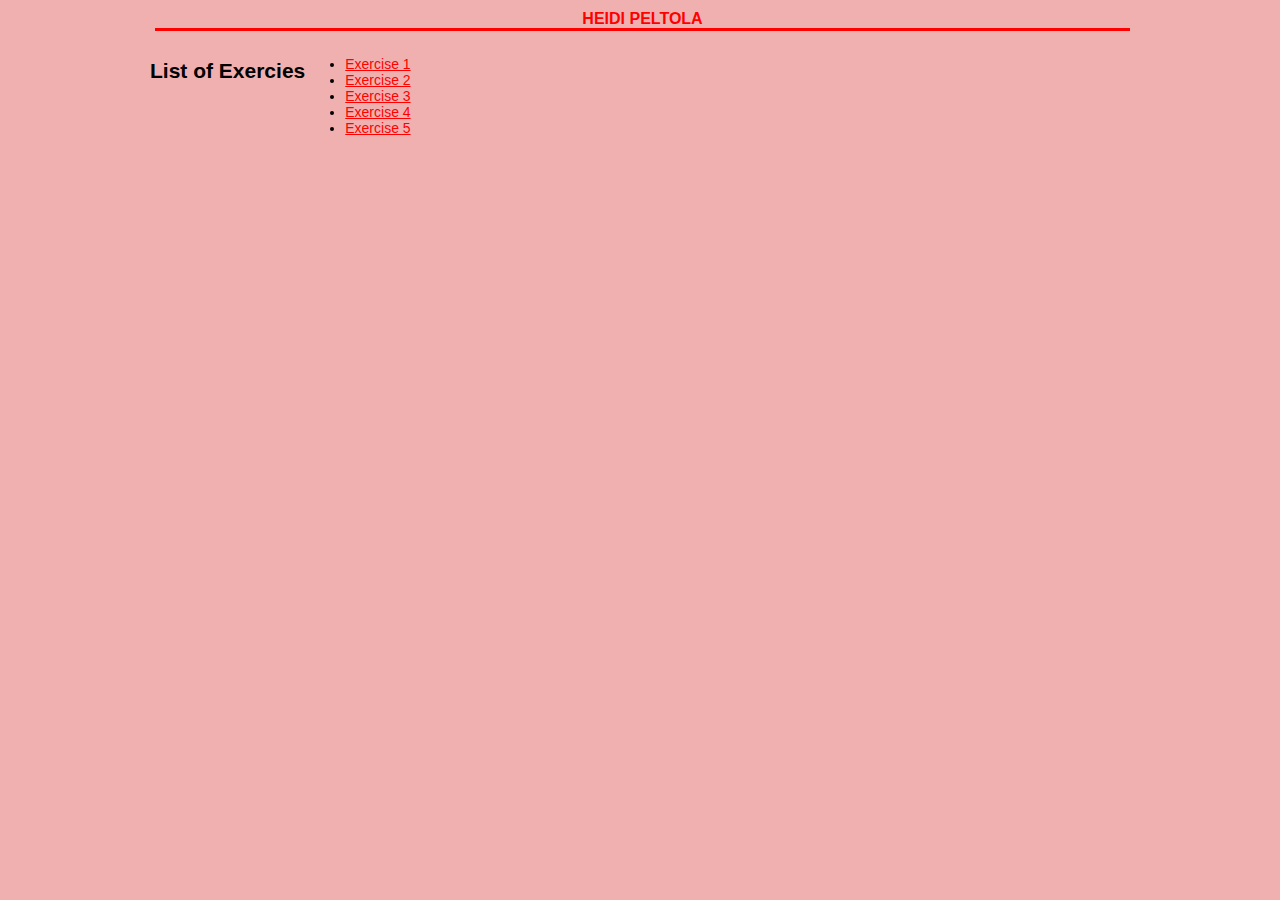
<file: index.html>
<!DOCTYPE html>
<html lang="en">
<head>
    <meta charset="UTF-8">
    <meta http-equiv="X-UA-Compatible" content="IE=edge">
    <meta name="viewport" content="width=device-width, initial-scale=1.0">
    <title>Heidi Peltola - Individual Exercies</title>
    <link href="assets/css/style.css" rel="stylesheet" type="text/css">
</head>
<body>

<header>
    <h1>Heidi Peltola</h1>
</header>

<main>
    <h2>List of Exercies</h2>
    <ul>
        <li><a href="exercise1.html">Exercise 1</a></li>
        <li><a href="exercise2.html">Exercise 2</a></li>
        <li><a href="exercise3.html">Exercise 3</a></li>
        <li><a href="exercise4.html">Exercise 4</a></li>
        <li><a href="exercise5.html">Exercise 5</a></li>
    </ul>
</main>

</body>
</html>
</file>
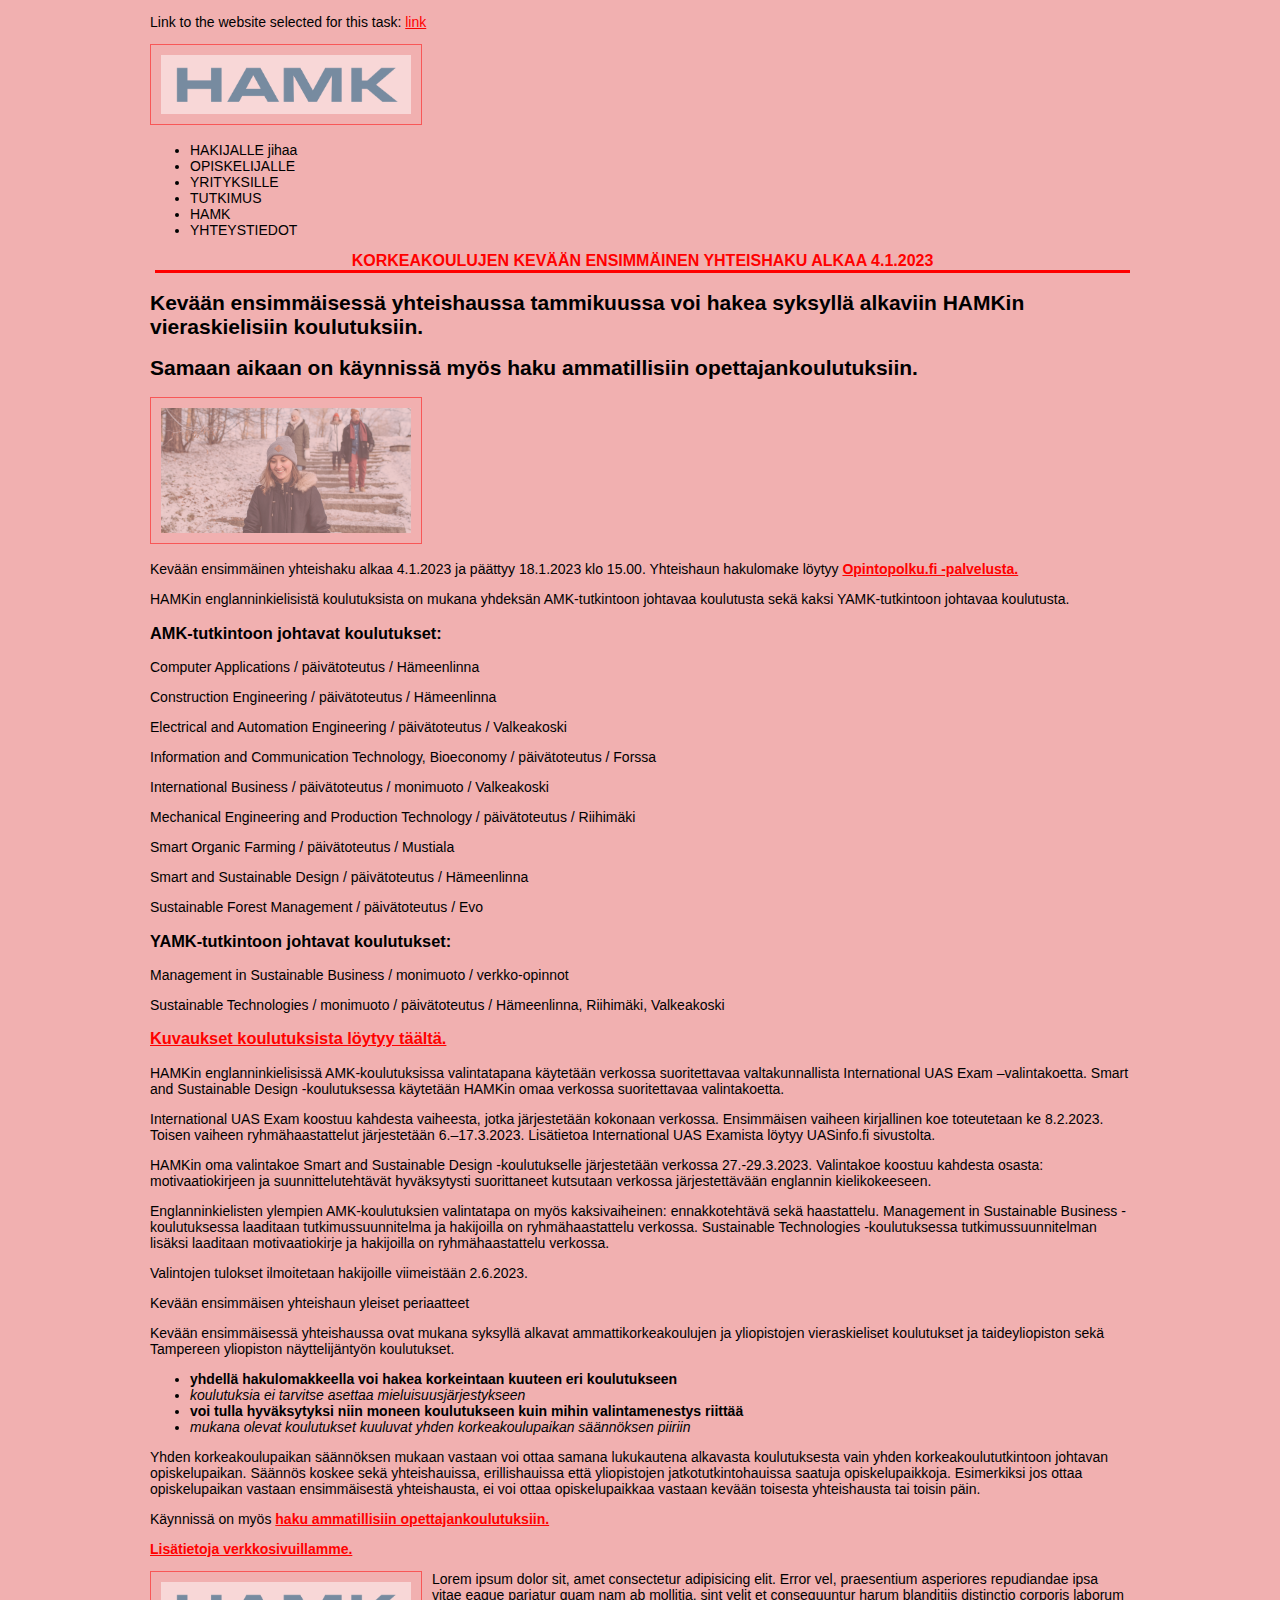
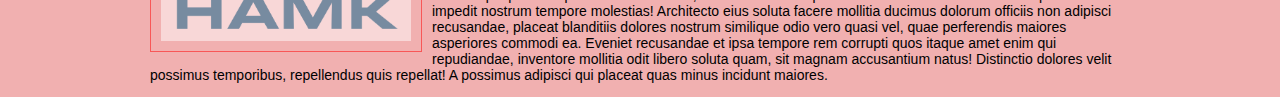
<file: exercise1.html>
<!DOCTYPE html>
<html lang="fi">
<head>
    <meta charset="UTF-8">
    <meta http-equiv="X-UA-Compatible" content="IE=edge">
    <meta name="viewport" content="width=device-width, initial-scale=1.0">
    <title>Korkeakoulujen ensimmäinen yhteishaku alkaa 4.1.2023</title>
    <meta name="author" content="Heidi Peltola"/>
    <meta name="description"
        content="HAMK Korkeakoulujen ensimmäinen yhteishaku alkaa 4.1.2023"/>
    <link href="assets/css/style.css" rel="stylesheet" type="text/css">
</head>
<body>
    <p>Link to the website selected for this task: <a href="https://www.hamk.fi/2022/korkeakoulujen-kevaan-ensimmainen-yhteishaku-alkaa-4-1-2023/" target="_blank">link</a></p>
    <img src="assets/images/hamk.png" alt="hamk logo">

    <ul>
        <li>HAKIJALLE jihaa</li>
        <li>OPISKELIJALLE</li>
        <li>YRITYKSILLE</li>
        <li>TUTKIMUS</li>
        <li>HAMK</li>
        <li>YHTEYSTIEDOT</li>
    </ul>

    <h1>Korkeakoulujen kevään ensimmäinen yhteishaku alkaa 4.1.2023</h1>
    <h2>Kevään ensimmäisessä yhteishaussa tammikuussa voi hakea syksyllä alkaviin HAMKin vieraskielisiin koulutuksiin.</h2>
    <h2>Samaan aikaan on käynnissä myös haku ammatillisiin opettajankoulutuksiin.</h2>
    <img src="assets/images/people.jpg" alt="some people">

    <p>Kevään ensimmäinen yhteishaku alkaa 4.1.2023 ja päättyy 18.1.2023 klo 15.00. Yhteishaun hakulomake löytyy <b><a href="https://opintopolku.fi/konfo/fi/sivu/korkeakoulujen-yhteishaku#hakulomake" target="_blank">Opintopolku.fi -palvelusta.</a></b></p>
    <p>HAMKin englanninkielisistä koulutuksista on mukana yhdeksän AMK-tutkintoon johtavaa koulutusta sekä kaksi YAMK-tutkintoon johtavaa koulutusta.</p>

    <h3>AMK-tutkintoon johtavat koulutukset:</h3>
    <p>Computer Applications / päivätoteutus / Hämeenlinna</p>
    <p>Construction Engineering / päivätoteutus / Hämeenlinna</p>
    <p>Electrical and Automation Engineering / päivätoteutus / Valkeakoski</p>
    <p>Information and Communication Technology, Bioeconomy / päivätoteutus / Forssa</p>
    <p>International Business / päivätoteutus / monimuoto / Valkeakoski</p>
    <p>Mechanical Engineering and Production Technology / päivätoteutus / Riihimäki</p>
    <p>Smart Organic Farming / päivätoteutus / Mustiala</p>
    <p>Smart and Sustainable Design / päivätoteutus / Hämeenlinna</p>
    <p>Sustainable Forest Management / päivätoteutus / Evo</p>

    <h3>YAMK-tutkintoon johtavat koulutukset:</h3>
    <p>Management in Sustainable Business / monimuoto / verkko-opinnot</p>
    <p>Sustainable Technologies / monimuoto / päivätoteutus / Hämeenlinna, Riihimäki, Valkeakoski</p>

    <h3><a href="https://www.hamk.fi/hae-hamkiin/#tammikuun-yhteishaku" target="_blank">Kuvaukset koulutuksista löytyy täältä.</a></h3>
    <p>HAMKin englanninkielisissä AMK-koulutuksissa valintatapana käytetään verkossa suoritettavaa valtakunnallista International UAS Exam –valintakoetta. Smart and Sustainable Design -koulutuksessa käytetään HAMKin omaa verkossa suoritettavaa valintakoetta.</p>
    <p>International UAS Exam koostuu kahdesta vaiheesta, jotka järjestetään kokonaan verkossa. Ensimmäisen vaiheen kirjallinen koe toteutetaan ke 8.2.2023. Toisen vaiheen ryhmähaastattelut järjestetään 6.–17.3.2023. Lisätietoa International UAS Examista löytyy UASinfo.fi sivustolta.</p>
    <p>HAMKin oma valintakoe Smart and Sustainable Design -koulutukselle järjestetään verkossa 27.-29.3.2023. Valintakoe koostuu kahdesta osasta: motivaatiokirjeen ja suunnittelutehtävät hyväksytysti suorittaneet kutsutaan verkossa järjestettävään englannin kielikokeeseen.</p>
    <p>Englanninkielisten ylempien AMK-koulutuksien valintatapa on myös kaksivaiheinen: ennakkotehtävä sekä haastattelu. Management in Sustainable Business -koulutuksessa laaditaan tutkimussuunnitelma ja hakijoilla on ryhmähaastattelu verkossa. Sustainable Technologies -koulutuksessa tutkimussuunnitelman lisäksi laaditaan motivaatiokirje ja hakijoilla on ryhmähaastattelu verkossa.</p>
    <p>Valintojen tulokset ilmoitetaan hakijoille viimeistään 2.6.2023.</p>
    <p>Kevään ensimmäisen yhteishaun yleiset periaatteet</p>
    <p>Kevään ensimmäisessä yhteishaussa ovat mukana syksyllä alkavat ammattikorkeakoulujen ja yliopistojen vieraskieliset koulutukset ja taideyliopiston sekä Tampereen yliopiston näyttelijäntyön koulutukset.</p>

    <ul>
        <li><b>yhdellä hakulomakkeella voi hakea korkeintaan kuuteen eri koulutukseen</b></li>
        <li><i>koulutuksia ei tarvitse asettaa mieluisuusjärjestykseen</i></li>
        <li><b>voi tulla hyväksytyksi niin moneen koulutukseen kuin mihin valintamenestys riittää</b></li>
        <li><i>mukana olevat koulutukset kuuluvat yhden korkeakoulupaikan säännöksen piiriin</i></li>
    </ul>

    <p>Yhden korkeakoulupaikan säännöksen mukaan vastaan voi ottaa samana lukukautena alkavasta koulutuksesta vain yhden korkeakoulututkintoon johtavan opiskelupaikan. Säännös koskee sekä yhteishauissa, erillishauissa että yliopistojen jatkotutkintohauissa saatuja opiskelupaikkoja. Esimerkiksi jos ottaa opiskelupaikan vastaan ensimmäisestä yhteishausta, ei voi ottaa opiskelupaikkaa vastaan kevään toisesta yhteishausta tai toisin päin.</p>

    <p>Käynnissä on myös <b><a href="https://www.hamk.fi/aokk/" target="_blank">haku ammatillisiin opettajankoulutuksiin.</a></b></p>
    <p><b><a href="https://www.hamk.fi/hae-hamkiin/#tammikuun-yhteishaku" target="_blank">Lisätietoja verkkosivuillamme.</a></b></p>

    <p><img src="assets/images/hamk.png" alt="hamk logo" style="float:left; margin-right: 10px;">Lorem ipsum dolor sit, amet 
        consectetur adipisicing elit. Error vel, praesentium asperiores repudiandae ipsa vitae eaque pariatur quam nam ab mollitia, 
        sint velit et consequuntur harum blanditiis distinctio corporis laborum impedit nostrum tempore molestias! Architecto eius 
        soluta facere mollitia ducimus dolorum officiis non adipisci recusandae, placeat blanditiis dolores nostrum similique odio 
        vero quasi vel, quae perferendis maiores asperiores commodi ea. Eveniet recusandae et ipsa tempore rem corrupti quos itaque 
        amet enim qui repudiandae, inventore mollitia odit libero soluta quam, sit magnam accusantium natus! Distinctio dolores velit 
        possimus temporibus, repellendus quis repellat! A possimus adipisci qui placeat quas minus incidunt maiores.</p>

</body>
</html>
</file>
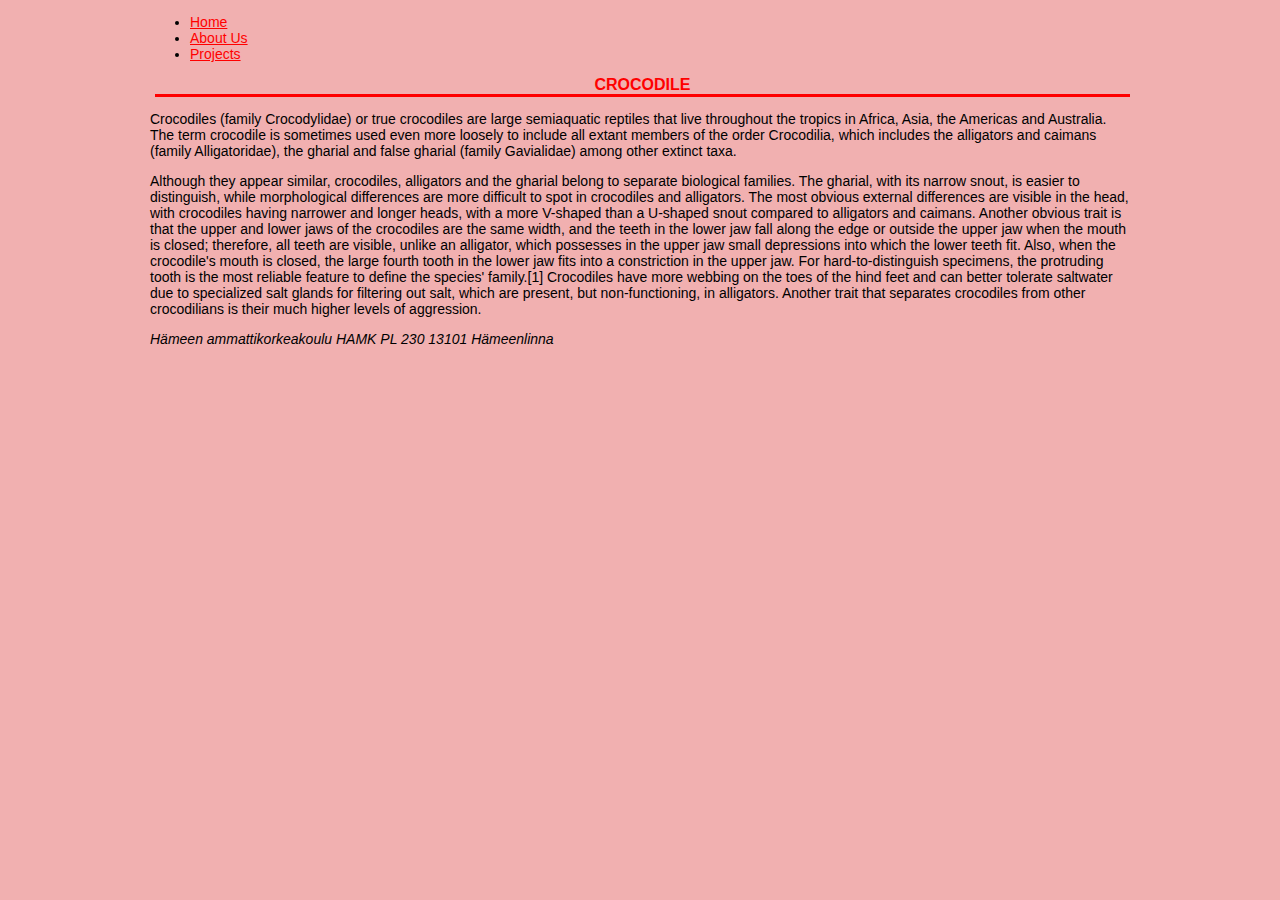
<file: exercise2.html>
<!DOCTYPE html>
<html lang="en">
<head>
    <meta charset="UTF-8">
    <meta http-equiv="X-UA-Compatible" content="IE=edge">
    <meta name="viewport" content="width=device-width, initial-scale=1.0">
    <meta name="author" content="Heidi Peltola"/>
    <meta name="description"
        content="This is exercise 2"/>
    <title>Heidi Peltola - Exercise 2</title>
    <link href="assets/css/style.css" rel="stylesheet" type="text/css">
</head>
<body>
    <header>
        <ul>
            <li><a href="index.html">Home</a></li>
            <li><a href="aboutus.html">About Us</a></li>
            <li><a href="projects.html">Projects</a></li>
        </ul>
    </header>
    
    <article class="crocodile">
        <h1>Crocodile</h1>
        <p>Crocodiles (family Crocodylidae) or true crocodiles are large semiaquatic reptiles that live throughout the tropics in Africa, 
            Asia, the Americas and Australia. The term crocodile is sometimes used even more loosely to include all extant members of 
            the order Crocodilia, which includes the alligators and caimans (family Alligatoridae), the gharial and false gharial 
            (family Gavialidae) among other extinct taxa.</p>

        <p>Although they appear similar, crocodiles, alligators and the gharial belong to separate biological families. 
            The gharial, with its narrow snout, is easier to distinguish, while morphological differences are more difficult to spot 
            in crocodiles and alligators. The most obvious external differences are visible in the head, with crocodiles having narrower 
            and longer heads, with a more V-shaped than a U-shaped snout compared to alligators and caimans. Another obvious trait is that 
            the upper and lower jaws of the crocodiles are the same width, and the teeth in the lower jaw fall along the edge or outside the 
            upper jaw when the mouth is closed; therefore, all teeth are visible, unlike an alligator, which possesses in the upper jaw small 
            depressions into which the lower teeth fit. Also, when the crocodile's mouth is closed, the large fourth tooth in the lower jaw fits 
            into a constriction in the upper jaw. For hard-to-distinguish specimens, the protruding tooth is the most reliable feature to define 
            the species' family.[1] Crocodiles have more webbing on the toes of the hind feet and can better tolerate saltwater due to specialized 
            salt glands for filtering out salt, which are present, but non-functioning, in alligators. Another trait that separates crocodiles 
            from other crocodilians is their much higher levels of aggression.</p>
    </article>

    <address>
        <p>Hämeen ammattikorkeakoulu HAMK PL 230 13101 Hämeenlinna</p>
    </address>
</body>
</html>
</file>
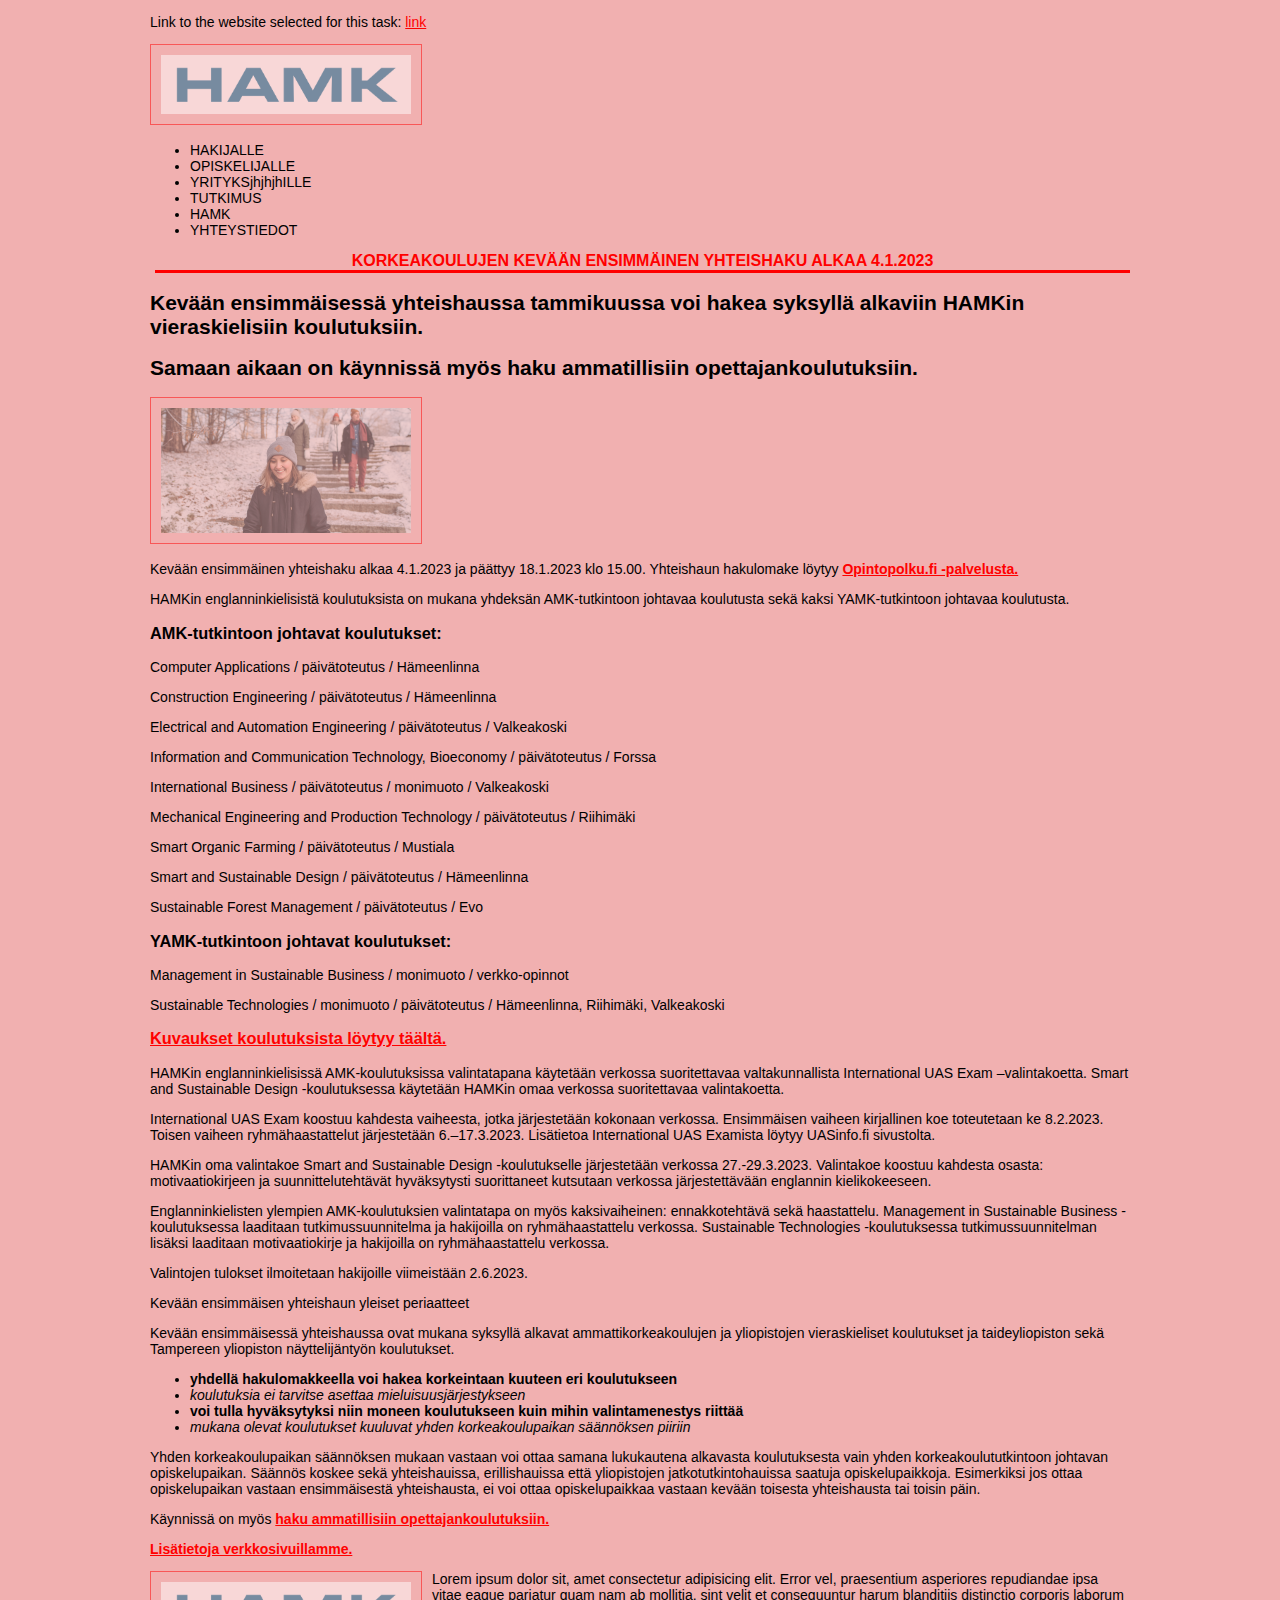
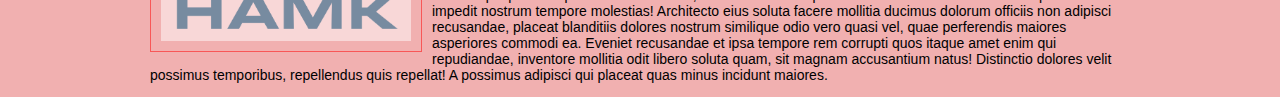
<file: exercise3.html>
<!DOCTYPE html>
<html lang="fi">
<head>
    <meta charset="UTF-8">
    <meta http-equiv="X-UA-Compatible" content="IE=edge">
    <meta name="viewport" content="width=device-width, initial-scale=1.0">
    <title>Korkeakoulujen ensimmäinen yhteishaku alkaa 4.1.2023</title>
    <meta name="author" content="Heidi Peltola"/>
    <meta name="description"
        content="HAMK Korkeakoulujen ensimmäinen yhteishaku alkaa 4.1.2023"/>
    <link href="assets/css/style.css" rel="stylesheet" type="text/css">
</head>
<body>
    <p>Link to the website selected for this task: <a href="https://www.hamk.fi/2022/korkeakoulujen-kevaan-ensimmainen-yhteishaku-alkaa-4-1-2023/" target="_blank">link</a></p>
    <img src="assets/images/hamk.png" alt="hamk logo" width="20%">

    <ul>
        <li>HAKIJALLE</li>
        <li>OPISKELIJALLE</li>
        <li>YRITYKSjhjhjhILLE</li>
        <li>TUTKIMUS</li>
        <li>HAMK</li>
        <li>YHTEYSTIEDOT</li>
    </ul>

    <h1>Korkeakoulujen kevään ensimmäinen yhteishaku alkaa 4.1.2023</h1>
    <h2>Kevään ensimmäisessä yhteishaussa tammikuussa voi hakea syksyllä alkaviin HAMKin vieraskielisiin koulutuksiin.</h2>
    <h2>Samaan aikaan on käynnissä myös haku ammatillisiin opettajankoulutuksiin.</h2>
    <img src="assets/images/people.jpg" alt="some people">

    <p>Kevään ensimmäinen yhteishaku alkaa 4.1.2023 ja päättyy 18.1.2023 klo 15.00. Yhteishaun hakulomake löytyy <b><a href="https://opintopolku.fi/konfo/fi/sivu/korkeakoulujen-yhteishaku#hakulomake" target="_blank">Opintopolku.fi -palvelusta.</a></b></p>
    <p>HAMKin englanninkielisistä koulutuksista on mukana yhdeksän AMK-tutkintoon johtavaa koulutusta sekä kaksi YAMK-tutkintoon johtavaa koulutusta.</p>

    <h3>AMK-tutkintoon johtavat koulutukset:</h3>
    <p>Computer Applications / päivätoteutus / Hämeenlinna</p>
    <p>Construction Engineering / päivätoteutus / Hämeenlinna</p>
    <p>Electrical and Automation Engineering / päivätoteutus / Valkeakoski</p>
    <p>Information and Communication Technology, Bioeconomy / päivätoteutus / Forssa</p>
    <p>International Business / päivätoteutus / monimuoto / Valkeakoski</p>
    <p>Mechanical Engineering and Production Technology / päivätoteutus / Riihimäki</p>
    <p>Smart Organic Farming / päivätoteutus / Mustiala</p>
    <p>Smart and Sustainable Design / päivätoteutus / Hämeenlinna</p>
    <p>Sustainable Forest Management / päivätoteutus / Evo</p>

    <h3>YAMK-tutkintoon johtavat koulutukset:</h3>
    <p>Management in Sustainable Business / monimuoto / verkko-opinnot</p>
    <p>Sustainable Technologies / monimuoto / päivätoteutus / Hämeenlinna, Riihimäki, Valkeakoski</p>

    <h3><a href="https://www.hamk.fi/hae-hamkiin/#tammikuun-yhteishaku" target="_blank">Kuvaukset koulutuksista löytyy täältä.</a></h3>
    <p>HAMKin englanninkielisissä AMK-koulutuksissa valintatapana käytetään verkossa suoritettavaa valtakunnallista International UAS Exam –valintakoetta. Smart and Sustainable Design -koulutuksessa käytetään HAMKin omaa verkossa suoritettavaa valintakoetta.</p>
    <p>International UAS Exam koostuu kahdesta vaiheesta, jotka järjestetään kokonaan verkossa. Ensimmäisen vaiheen kirjallinen koe toteutetaan ke 8.2.2023. Toisen vaiheen ryhmähaastattelut järjestetään 6.–17.3.2023. Lisätietoa International UAS Examista löytyy UASinfo.fi sivustolta.</p>
    <p>HAMKin oma valintakoe Smart and Sustainable Design -koulutukselle järjestetään verkossa 27.-29.3.2023. Valintakoe koostuu kahdesta osasta: motivaatiokirjeen ja suunnittelutehtävät hyväksytysti suorittaneet kutsutaan verkossa järjestettävään englannin kielikokeeseen.</p>
    <p>Englanninkielisten ylempien AMK-koulutuksien valintatapa on myös kaksivaiheinen: ennakkotehtävä sekä haastattelu. Management in Sustainable Business -koulutuksessa laaditaan tutkimussuunnitelma ja hakijoilla on ryhmähaastattelu verkossa. Sustainable Technologies -koulutuksessa tutkimussuunnitelman lisäksi laaditaan motivaatiokirje ja hakijoilla on ryhmähaastattelu verkossa.</p>
    <p>Valintojen tulokset ilmoitetaan hakijoille viimeistään 2.6.2023.</p>
    <p>Kevään ensimmäisen yhteishaun yleiset periaatteet</p>
    <p>Kevään ensimmäisessä yhteishaussa ovat mukana syksyllä alkavat ammattikorkeakoulujen ja yliopistojen vieraskieliset koulutukset ja taideyliopiston sekä Tampereen yliopiston näyttelijäntyön koulutukset.</p>

    <ul>
        <li><b>yhdellä hakulomakkeella voi hakea korkeintaan kuuteen eri koulutukseen</b></li>
        <li><i>koulutuksia ei tarvitse asettaa mieluisuusjärjestykseen</i></li>
        <li><b>voi tulla hyväksytyksi niin moneen koulutukseen kuin mihin valintamenestys riittää</b></li>
        <li><i>mukana olevat koulutukset kuuluvat yhden korkeakoulupaikan säännöksen piiriin</i></li>
    </ul>

    <p>Yhden korkeakoulupaikan säännöksen mukaan vastaan voi ottaa samana lukukautena alkavasta koulutuksesta vain yhden korkeakoulututkintoon johtavan opiskelupaikan. Säännös koskee sekä yhteishauissa, erillishauissa että yliopistojen jatkotutkintohauissa saatuja opiskelupaikkoja. Esimerkiksi jos ottaa opiskelupaikan vastaan ensimmäisestä yhteishausta, ei voi ottaa opiskelupaikkaa vastaan kevään toisesta yhteishausta tai toisin päin.</p>

    <p>Käynnissä on myös <b><a href="https://www.hamk.fi/aokk/" target="_blank">haku ammatillisiin opettajankoulutuksiin.</a></b></p>
    <p><b><a href="https://www.hamk.fi/hae-hamkiin/#tammikuun-yhteishaku" target="_blank">Lisätietoja verkkosivuillamme.</a></b></p>

    <p><img src="assets/images/hamk.png" alt="hamk logo" width="10%" style="float:left; margin-right: 10px;">Lorem ipsum dolor sit, amet 
        consectetur adipisicing elit. Error vel, praesentium asperiores repudiandae ipsa vitae eaque pariatur quam nam ab mollitia, 
        sint velit et consequuntur harum blanditiis distinctio corporis laborum impedit nostrum tempore molestias! Architecto eius 
        soluta facere mollitia ducimus dolorum officiis non adipisci recusandae, placeat blanditiis dolores nostrum similique odio 
        vero quasi vel, quae perferendis maiores asperiores commodi ea. Eveniet recusandae et ipsa tempore rem corrupti quos itaque 
        amet enim qui repudiandae, inventore mollitia odit libero soluta quam, sit magnam accusantium natus! Distinctio dolores velit 
        possimus temporibus, repellendus quis repellat! A possimus adipisci qui placeat quas minus incidunt maiores.</p>

</body>
</html>
</file>
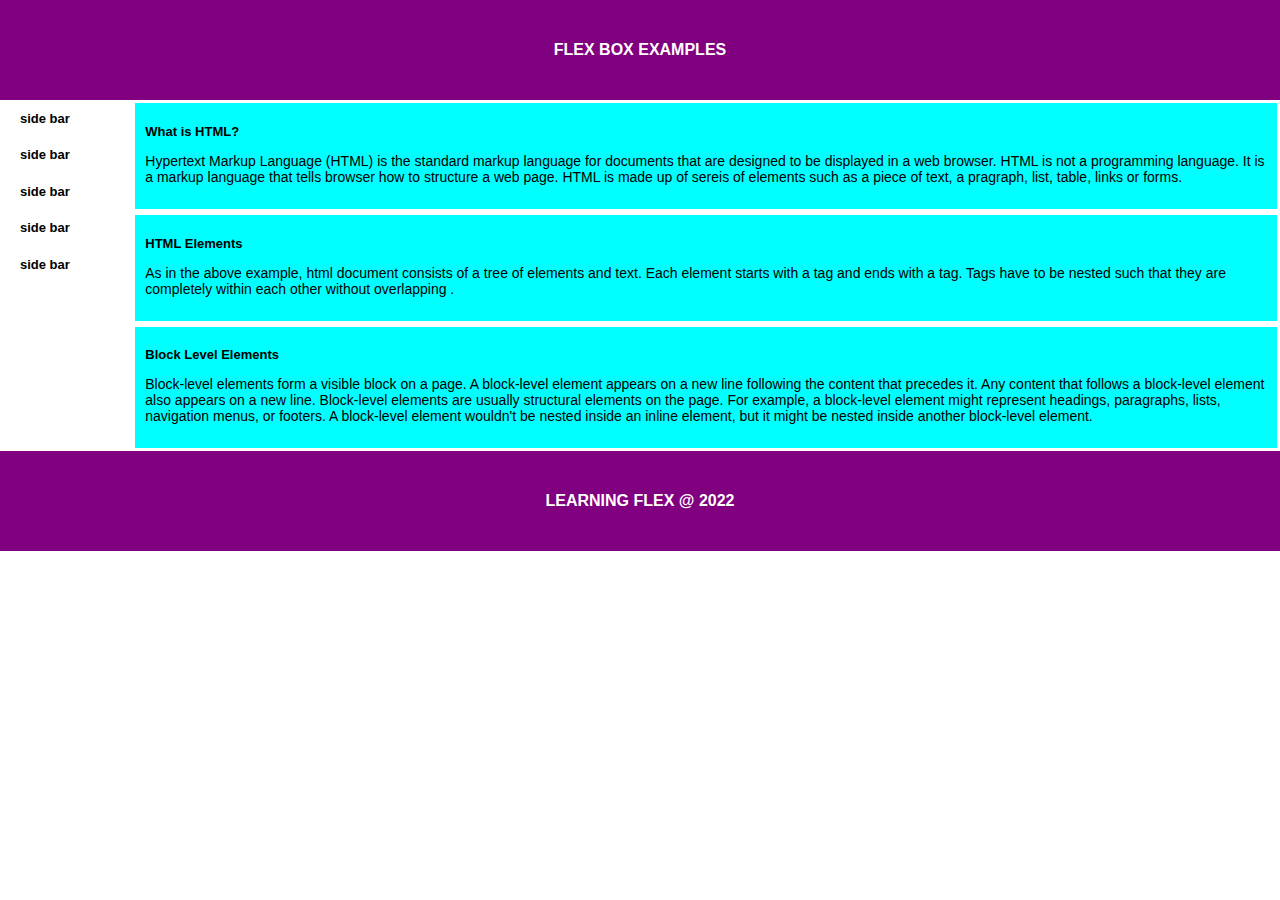
<file: exercise4.html>
<!DOCTYPE html>
<html lang="en">
<head>
    <meta charset="UTF-8">
    <meta http-equiv="X-UA-Compatible" content="IE=edge">
    <meta name="viewport" content="width=device-width, initial-scale=1.0">
    <title>Let's Learn Flex Box</title>
    <link href="assets/css/style.css" rel="stylesheet" type="text/css">
    <style>
        
        body {
        margin: 0;
        background-color: white;
      }

      header, footer {
        background: purple;
        height: 100px;
      }

      h1 {
        text-align: center;
        color: white;
        line-height: 100px;
        margin: 0;
      }

      article {
        padding: 10px;
        margin: 3px;
        background: aqua;

      }

      h2 {
        font-size: small;
      }
      </style>
</head>
<body>
    <header>
        <h1>Flex Box Examples </h1>
      </header>

     <main>
      <sidebar>
        <h2>side bar</h2>
        <h2>side bar</h2>
        <h2>side bar</h2>
        <h2>side bar</h2>
        <h2>side bar</h2>
      </sidebar>

      <section>    
        <article>
          <h2>What is HTML?</h2>
          <p>
            Hypertext Markup Language (HTML) is the standard markup language for 
            documents that are designed to be displayed in a web browser. HTML is not a programming language. 
            It is a markup language that tells browser how to structure a web page. HTML is made up of sereis of elements such as a piece of text, a pragraph, 
             list, table, links or forms.
          </p>
        </article>
  
        <article>
          <h2>HTML Elements</h2>
  
          <p>
            As in the above example, html document consists of a tree of elements and text. 
            Each element starts with a tag and ends with a tag.
             Tags have to be nested such that they are completely within each other without overlapping .
          </p>
        </article>

        
        <article>
          <h2>Block Level Elements</h2>
  
          <p>
            Block-level elements form a visible block on a page. A block-level element appears on a new line 
            following the content that precedes it. Any content that follows a block-level element also 
            appears on a new line. Block-level elements are usually structural elements on the page.
             For example, a block-level element might represent headings, paragraphs, lists, navigation 
             menus, or footers. A block-level element wouldn't 
            be nested inside an inline element, but it might be nested inside another block-level element.
          </p>
        </article>
      </section> 
    </main> 

      <footer>
        <h1>Learning Flex @ 2022</h1>
    </footer>
</body>
</html>
</file>
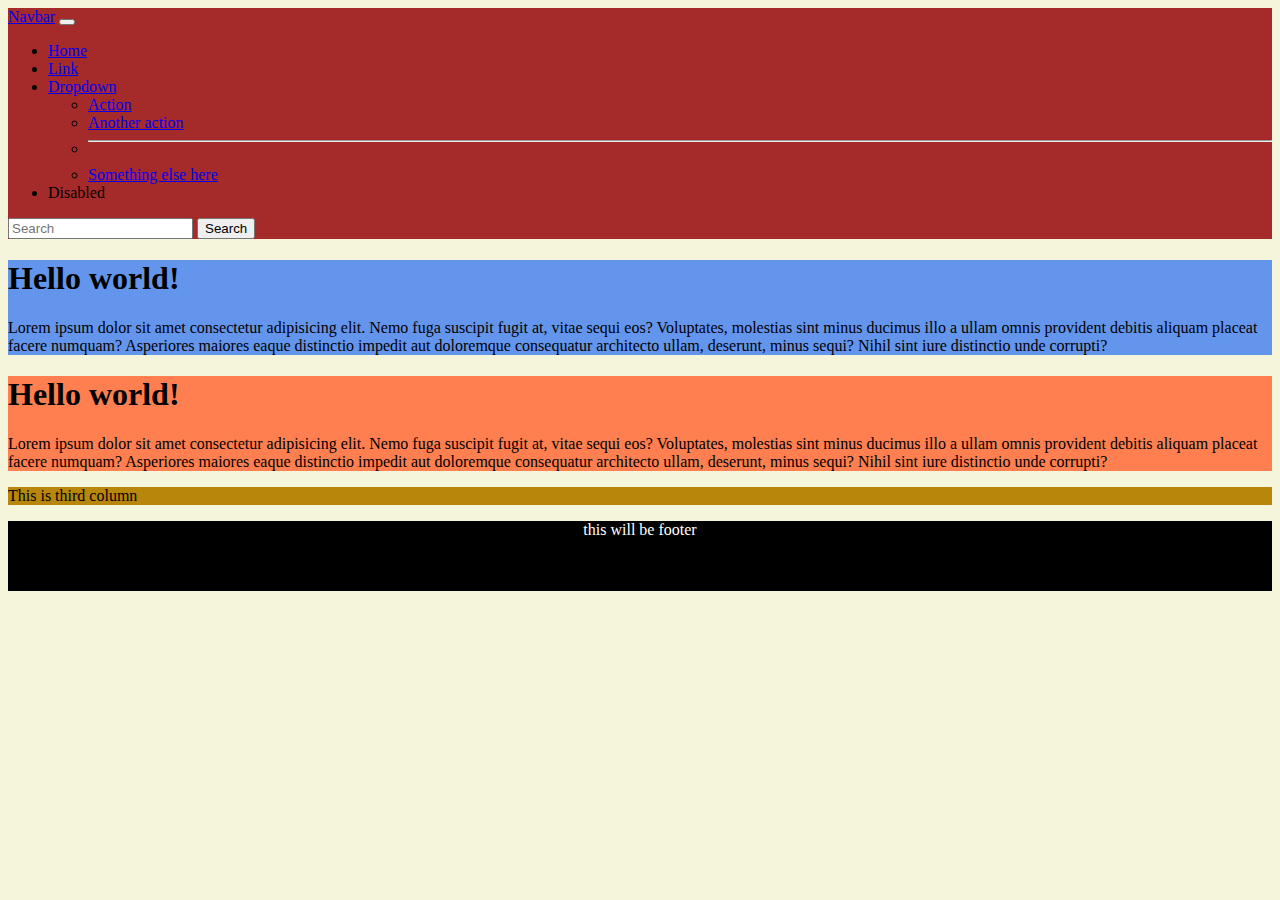
<file: exercise5.html>
<!DOCTYPE html>
<html lang="en">
<head>
    <meta charset="UTF-8">
    <meta http-equiv="X-UA-Compatible" content="IE=edge">
    <meta name="viewport" content="width=device-width, initial-scale=1.0">
    <title>Bootstrap Example</title>
    <link href="https://cdn.jsdelivr.net/npm/bootstrap@5.3.0-alpha1/dist/css/bootstrap.min.css" rel="stylesheet" integrity="sha384-GLhlTQ8iRABdZLl6O3oVMWSktQOp6b7In1Zl3/Jr59b6EGGoI1aFkw7cmDA6j6gD" crossorigin="anonymous">
    <link href="assets/css/custom1.css" rel="stylesheet" type="text/css">
</head>
<body>
    <div class="container">
    <header class="row"><nav class="navbar navbar-expand-lg red" data-bs-theme="dark">
        <div class="container-fluid">
          <a class="navbar-brand" href="#">Navbar</a>
          <button class="navbar-toggler" type="button" data-bs-toggle="collapse" data-bs-target="#navbarSupportedContent" aria-controls="navbarSupportedContent" aria-expanded="false" aria-label="Toggle navigation">
            <span class="navbar-toggler-icon"></span>
          </button>
          <div class="collapse navbar-collapse" id="navbarSupportedContent">
            <ul class="navbar-nav me-auto mb-2 mb-lg-0">
              <li class="nav-item">
                <a class="nav-link active" aria-current="page" href="#">Home</a>
              </li>
              <li class="nav-item">
                <a class="nav-link" href="#">Link</a>
              </li>
              <li class="nav-item dropdown">
                <a class="nav-link dropdown-toggle" href="#" role="button" data-bs-toggle="dropdown" aria-expanded="false">
                  Dropdown
                </a>
                <ul class="dropdown-menu">
                  <li><a class="dropdown-item" href="#">Action</a></li>
                  <li><a class="dropdown-item" href="#">Another action</a></li>
                  <li><hr class="dropdown-divider"></li>
                  <li><a class="dropdown-item" href="#">Something else here</a></li>
                </ul>
              </li>
              <li class="nav-item">
                <a class="nav-link disabled">Disabled</a>
              </li>
            </ul>
            <form class="d-flex" role="search">
              <input class="form-control me-2" type="search" placeholder="Search" aria-label="Search">
              <button class="btn btn-outline-success" type="submit">Search</button>
            </form>
          </div>
        </div>
      </nav></header>
    <main class="row">
    <div class="col-3">
    <h1>Hello world!</h1>
    <p>
        Lorem ipsum dolor sit amet consectetur adipisicing elit. Nemo fuga suscipit fugit at, vitae sequi eos? 
        Voluptates, molestias sint minus ducimus illo a ullam omnis provident debitis aliquam placeat facere numquam? 
        Asperiores maiores eaque distinctio impedit aut doloremque consequatur architecto ullam, deserunt, minus sequi? 
        Nihil sint iure distinctio unde corrupti?
    </p>
    </div>
    <div class="col-5">
    <h1>Hello world!</h1>
    <p>
        Lorem ipsum dolor sit amet consectetur adipisicing elit. Nemo fuga suscipit fugit at, vitae sequi eos? 
        Voluptates, molestias sint minus ducimus illo a ullam omnis provident debitis aliquam placeat facere numquam? 
        Asperiores maiores eaque distinctio impedit aut doloremque consequatur architecto ullam, deserunt, minus sequi? 
        Nihil sint iure distinctio unde corrupti?
    </p>
</div>
<div class="col-2">This is third column</div>
</main>

<footer class="row"><p>this will be footer</p></footer>
</div>
    <script src="https://cdn.jsdelivr.net/npm/bootstrap@5.3.0-alpha1/dist/js/bootstrap.bundle.min.js" integrity="sha384-w76AqPfDkMBDXo30jS1Sgez6pr3x5MlQ1ZAGC+nuZB+EYdgRZgiwxhTBTkF7CXvN" crossorigin="anonymous"></script>
</body>
</html>
</file>
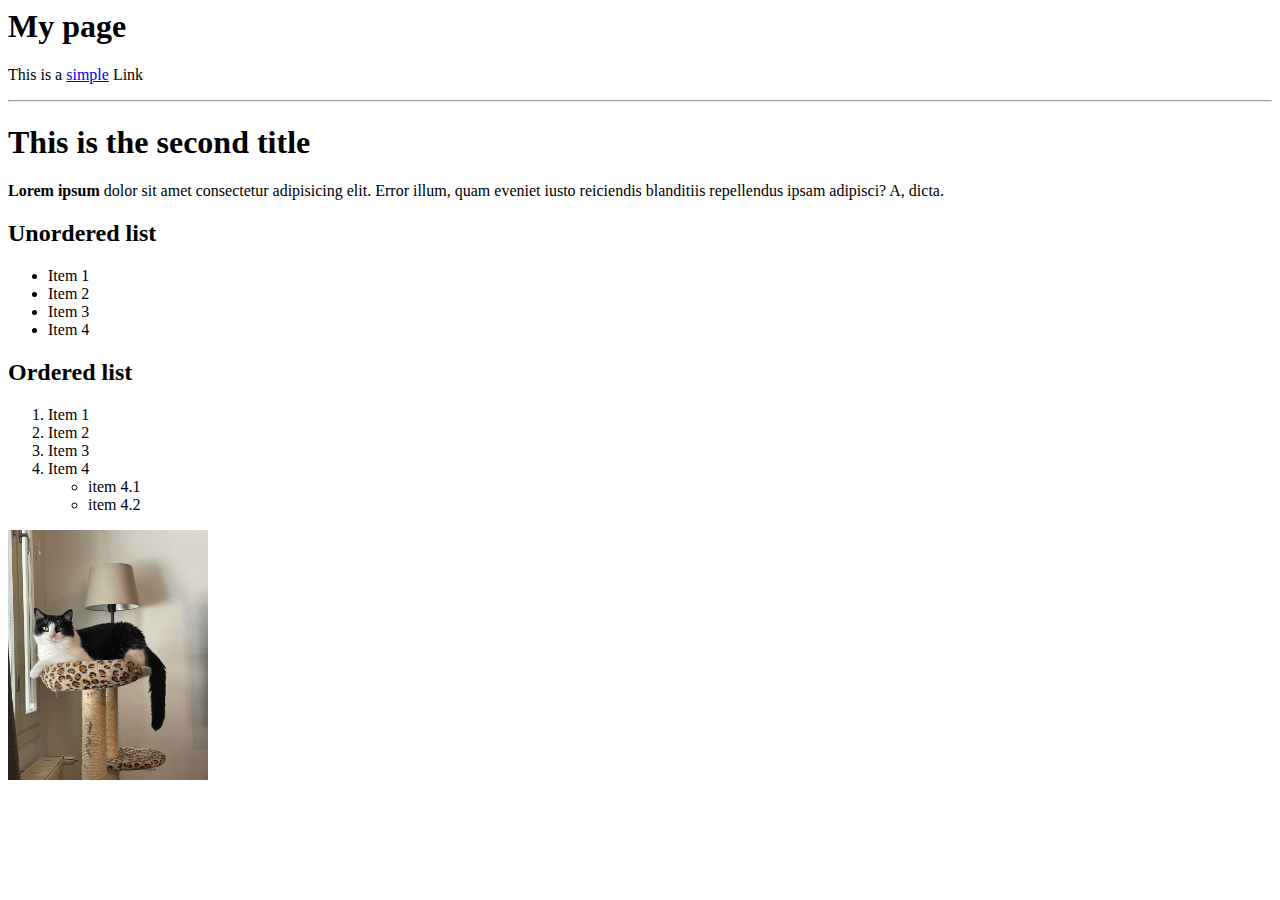
<file: page1.html>
<html lang="en">
     <head>
      <title>My page</title>
     </head>
     <body>
      <h1>My page</h1>
      <p>This is a <a href="link">simple</a> Link</p>
      <!-- this is a comment -->
    <hr>
    <h1>This is the second title</h1> 
    <p><b>Lorem ipsum</b> dolor sit amet consectetur adipisicing elit. Error illum, quam eveniet iusto reiciendis blanditiis repellendus ipsam adipisci? A, dicta.</p>
        <h2>Unordered list</h2>
        
        <ul>
            <li>Item 1</li>
            <li>Item 2</li>
            <li>Item 3</li>
            <li>Item 4</li>
        </ul>

          <h2>Ordered list</h2>
        
        <ol>
            <li>Item 1</li>
            <li>Item 2</li>
            <li>Item 3</li>
            <li>Item 4
                <ul>
                    <li>item 4.1</li>
                    <li>item 4.2</li>
                </ul>
            </li>
        </ol>

        <img src="assets/images/kissi.jpeg" alt="kassipoeg" width="200" height="250">

    </body>
    </html>
</file>
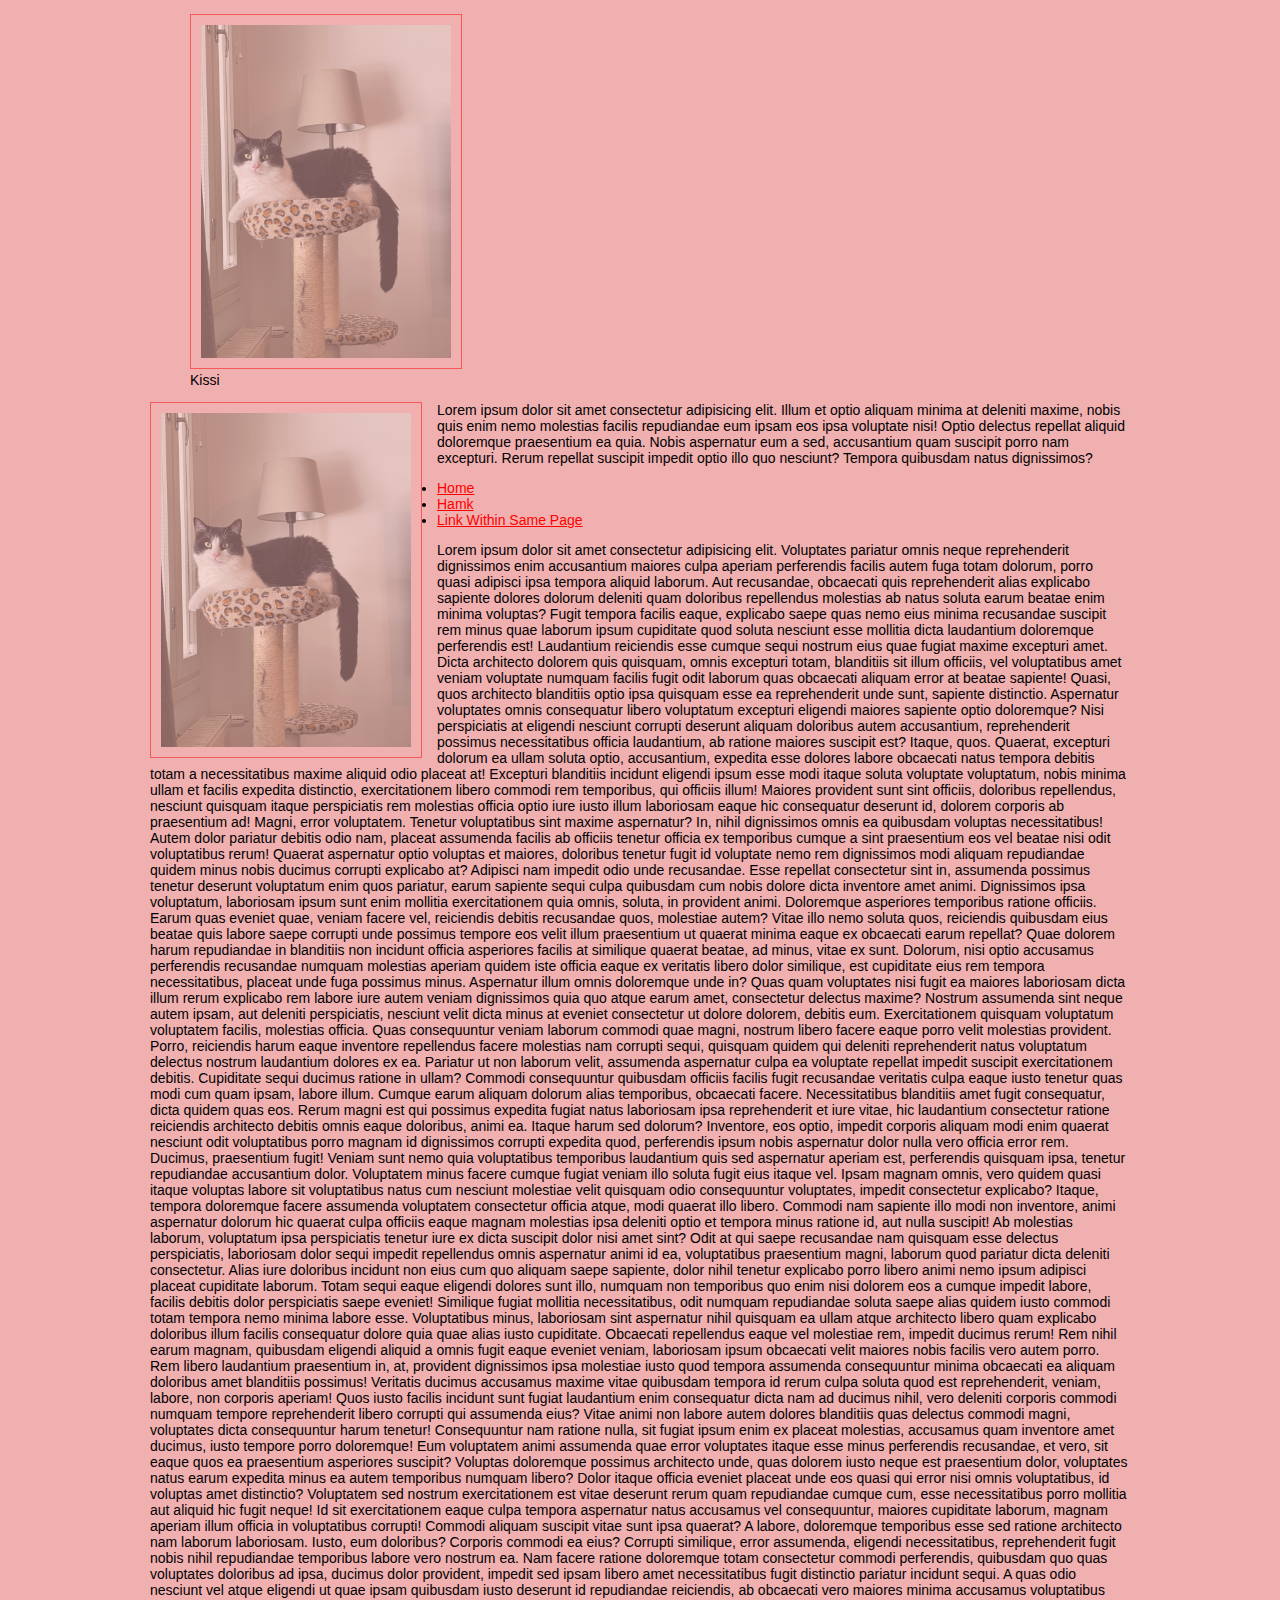
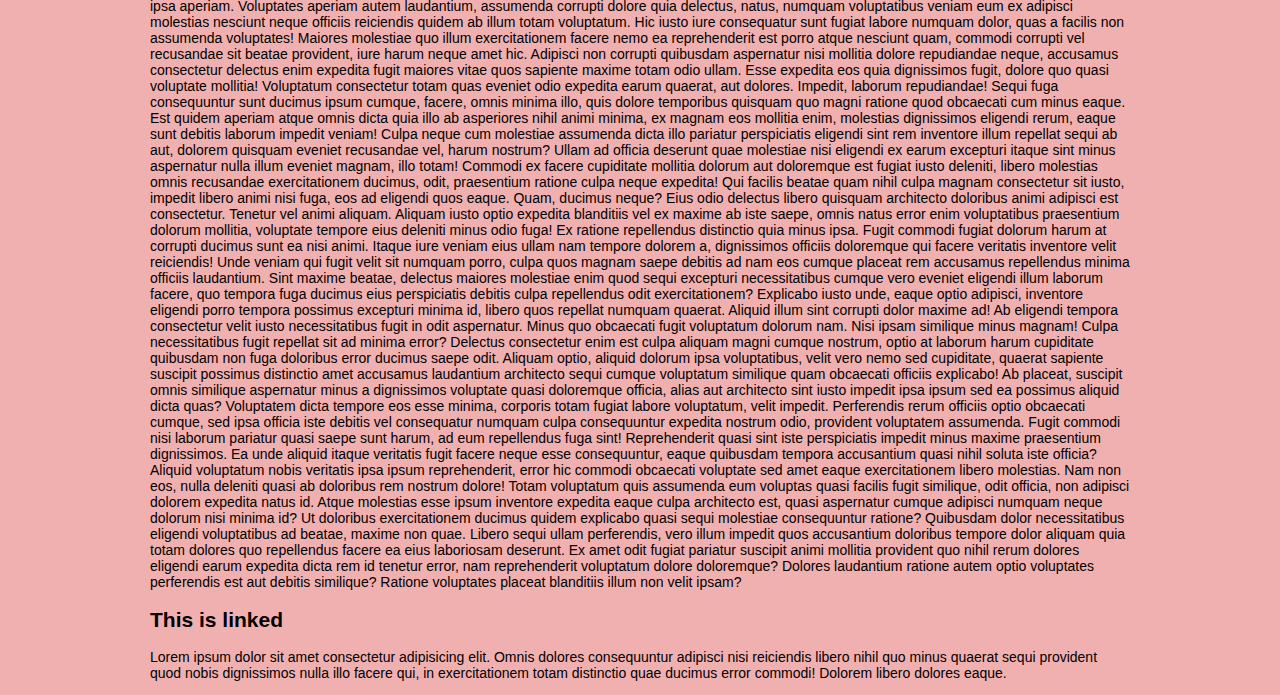
<file: page2.html>
<!DOCTYPE html>
<html lang="en">
<head>
    <meta charset="UTF-8">
    <meta http-equiv="X-UA-Compatible" content="IE=edge">
    <meta name="viewport" content="width=device-width, initial-scale=1.0">
    <title>Figure Caption - HTML5</title>
    <link href="assets/css/style.css" rel="stylesheet" type="text/css">
</head>
<body>
    <figure>
        <img src="assets/images/kissi.jpeg" alt="image 2" width="15%">
      <figcaption>Kissi</figcaption>
      </figure>
      
      <p><img src="assets\images\kissi.jpeg" width="15%" style="float:left; margin-right: 15px;"> Lorem ipsum dolor sit 
        amet consectetur adipisicing elit. Illum et optio aliquam minima at deleniti maxime, 
        nobis quis enim nemo molestias facilis repudiandae eum ipsam eos ipsa voluptate nisi! 
        Optio delectus repellat aliquid doloremque praesentium ea quia. Nobis aspernatur eum a sed, 
        accusantium quam suscipit porro nam excepturi. Rerum repellat suscipit impedit optio illo 
        quo nesciunt? Tempora quibusdam natus dignissimos?</p>

        <ul>
            <li><a href="page1.html">Home</a></li>
            <li><a href="https://www.hamk.fi/" target="_blank">Hamk</a></li>
            <li><a href="#a1">Link Within Same Page</a></li>
        </ul>

        <p>Lorem ipsum dolor sit amet consectetur adipisicing elit. Voluptates pariatur omnis neque reprehenderit dignissimos enim accusantium maiores culpa aperiam perferendis facilis autem fuga totam dolorum, porro quasi adipisci ipsa tempora aliquid laborum. Aut recusandae, obcaecati quis reprehenderit alias explicabo sapiente dolores dolorum deleniti quam doloribus repellendus molestias ab natus soluta earum beatae enim minima voluptas? Fugit tempora facilis eaque, explicabo saepe quas nemo eius minima recusandae suscipit rem minus quae laborum ipsum cupiditate quod soluta nesciunt esse mollitia dicta laudantium doloremque perferendis est! Laudantium reiciendis esse cumque sequi nostrum eius quae fugiat maxime excepturi amet. Dicta architecto dolorem quis quisquam, omnis excepturi totam, blanditiis sit illum officiis, vel voluptatibus amet veniam voluptate numquam facilis fugit odit laborum quas obcaecati aliquam error at beatae sapiente! Quasi, quos architecto blanditiis optio ipsa quisquam esse ea reprehenderit unde sunt, sapiente distinctio. Aspernatur voluptates omnis consequatur libero voluptatum excepturi eligendi maiores sapiente optio doloremque? Nisi perspiciatis at eligendi nesciunt corrupti deserunt aliquam doloribus autem accusantium, reprehenderit possimus necessitatibus officia laudantium, ab ratione maiores suscipit est? Itaque, quos. Quaerat, excepturi dolorum ea ullam soluta optio, accusantium, expedita esse dolores labore obcaecati natus tempora debitis totam a necessitatibus maxime aliquid odio placeat at! Excepturi blanditiis incidunt eligendi ipsum esse modi itaque soluta voluptate voluptatum, nobis minima ullam et facilis expedita distinctio, exercitationem libero commodi rem temporibus, qui officiis illum! Maiores provident sunt sint officiis, doloribus repellendus, nesciunt quisquam itaque perspiciatis rem molestias officia optio iure iusto illum laboriosam eaque hic consequatur deserunt id, dolorem corporis ab praesentium ad! Magni, error voluptatem. Tenetur voluptatibus sint maxime aspernatur? In, nihil dignissimos omnis ea quibusdam voluptas necessitatibus! Autem dolor pariatur debitis odio nam, placeat assumenda facilis ab officiis tenetur officia ex temporibus cumque a sint praesentium eos vel beatae nisi odit voluptatibus rerum! Quaerat aspernatur optio voluptas et maiores, doloribus tenetur fugit id voluptate nemo rem dignissimos modi aliquam repudiandae quidem minus nobis ducimus corrupti explicabo at? Adipisci nam impedit odio unde recusandae. Esse repellat consectetur sint in, assumenda possimus tenetur deserunt voluptatum enim quos pariatur, earum sapiente sequi culpa quibusdam cum nobis dolore dicta inventore amet animi. Dignissimos ipsa voluptatum, laboriosam ipsum sunt enim mollitia exercitationem quia omnis, soluta, in provident animi. Doloremque asperiores temporibus ratione officiis. Earum quas eveniet quae, veniam facere vel, reiciendis debitis recusandae quos, molestiae autem? Vitae illo nemo soluta quos, reiciendis quibusdam eius beatae quis labore saepe corrupti unde possimus tempore eos velit illum praesentium ut quaerat minima eaque ex obcaecati earum repellat? Quae dolorem harum repudiandae in blanditiis non incidunt officia asperiores facilis at similique quaerat beatae, ad minus, vitae ex sunt. Dolorum, nisi optio accusamus perferendis recusandae numquam molestias aperiam quidem iste officia eaque ex veritatis libero dolor similique, est cupiditate eius rem tempora necessitatibus, placeat unde fuga possimus minus. Aspernatur illum omnis doloremque unde in? Quas quam voluptates nisi fugit ea maiores laboriosam dicta illum rerum explicabo rem labore iure autem veniam dignissimos quia quo atque earum amet, consectetur delectus maxime? Nostrum assumenda sint neque autem ipsam, aut deleniti perspiciatis, nesciunt velit dicta minus at eveniet consectetur ut dolore dolorem, debitis eum. Exercitationem quisquam voluptatum voluptatem facilis, molestias officia. Quas consequuntur veniam laborum commodi quae magni, nostrum libero facere eaque porro velit molestias provident. Porro, reiciendis harum eaque inventore repellendus facere molestias nam corrupti sequi, quisquam quidem qui deleniti reprehenderit natus voluptatum delectus nostrum laudantium dolores ex ea. Pariatur ut non laborum velit, assumenda aspernatur culpa ea voluptate repellat impedit suscipit exercitationem debitis. Cupiditate sequi ducimus ratione in ullam? Commodi consequuntur quibusdam officiis facilis fugit recusandae veritatis culpa eaque iusto tenetur quas modi cum quam ipsam, labore illum. Cumque earum aliquam dolorum alias temporibus, obcaecati facere. Necessitatibus blanditiis amet fugit consequatur, dicta quidem quas eos. Rerum magni est qui possimus expedita fugiat natus laboriosam ipsa reprehenderit et iure vitae, hic laudantium consectetur ratione reiciendis architecto debitis omnis eaque doloribus, animi ea. Itaque harum sed dolorum? Inventore, eos optio, impedit corporis aliquam modi enim quaerat nesciunt odit voluptatibus porro magnam id dignissimos corrupti expedita quod, perferendis ipsum nobis aspernatur dolor nulla vero officia error rem. Ducimus, praesentium fugit! Veniam sunt nemo quia voluptatibus temporibus laudantium quis sed aspernatur aperiam est, perferendis quisquam ipsa, tenetur repudiandae accusantium dolor. Voluptatem minus facere cumque fugiat veniam illo soluta fugit eius itaque vel. Ipsam magnam omnis, vero quidem quasi itaque voluptas labore sit voluptatibus natus cum nesciunt molestiae velit quisquam odio consequuntur voluptates, impedit consectetur explicabo? Itaque, tempora doloremque facere assumenda voluptatem consectetur officia atque, modi quaerat illo libero. Commodi nam sapiente illo modi non inventore, animi aspernatur dolorum hic quaerat culpa officiis eaque magnam molestias ipsa deleniti optio et tempora minus ratione id, aut nulla suscipit! Ab molestias laborum, voluptatum ipsa perspiciatis tenetur iure ex dicta suscipit dolor nisi amet sint? Odit at qui saepe recusandae nam quisquam esse delectus perspiciatis, laboriosam dolor sequi impedit repellendus omnis aspernatur animi id ea, voluptatibus praesentium magni, laborum quod pariatur dicta deleniti consectetur. Alias iure doloribus incidunt non eius cum quo aliquam saepe sapiente, dolor nihil tenetur explicabo porro libero animi nemo ipsum adipisci placeat cupiditate laborum. Totam sequi eaque eligendi dolores sunt illo, numquam non temporibus quo enim nisi dolorem eos a cumque impedit labore, facilis debitis dolor perspiciatis saepe eveniet! Similique fugiat mollitia necessitatibus, odit numquam repudiandae soluta saepe alias quidem iusto commodi totam tempora nemo minima labore esse. Voluptatibus minus, laboriosam sint aspernatur nihil quisquam ea ullam atque architecto libero quam explicabo doloribus illum facilis consequatur dolore quia quae alias iusto cupiditate. Obcaecati repellendus eaque vel molestiae rem, impedit ducimus rerum! Rem nihil earum magnam, quibusdam eligendi aliquid a omnis fugit eaque eveniet veniam, laboriosam ipsum obcaecati velit maiores nobis facilis vero autem porro. Rem libero laudantium praesentium in, at, provident dignissimos ipsa molestiae iusto quod tempora assumenda consequuntur minima obcaecati ea aliquam doloribus amet blanditiis possimus! Veritatis ducimus accusamus maxime vitae quibusdam tempora id rerum culpa soluta quod est reprehenderit, veniam, labore, non corporis aperiam! Quos iusto facilis incidunt sunt fugiat laudantium enim consequatur dicta nam ad ducimus nihil, vero deleniti corporis commodi numquam tempore reprehenderit libero corrupti qui assumenda eius? Vitae animi non labore autem dolores blanditiis quas delectus commodi magni, voluptates dicta consequuntur harum tenetur! Consequuntur nam ratione nulla, sit fugiat ipsum enim ex placeat molestias, accusamus quam inventore amet ducimus, iusto tempore porro doloremque! Eum voluptatem animi assumenda quae error voluptates itaque esse minus perferendis recusandae, et vero, sit eaque quos ea praesentium asperiores suscipit? Voluptas doloremque possimus architecto unde, quas dolorem iusto neque est praesentium dolor, voluptates natus earum expedita minus ea autem temporibus numquam libero? Dolor itaque officia eveniet placeat unde eos quasi qui error nisi omnis voluptatibus, id voluptas amet distinctio? Voluptatem sed nostrum exercitationem est vitae deserunt rerum quam repudiandae cumque cum, esse necessitatibus porro mollitia aut aliquid hic fugit neque! Id sit exercitationem eaque culpa tempora aspernatur natus accusamus vel consequuntur, maiores cupiditate laborum, magnam aperiam illum officia in voluptatibus corrupti! Commodi aliquam suscipit vitae sunt ipsa quaerat? A labore, doloremque temporibus esse sed ratione architecto nam laborum laboriosam. Iusto, eum doloribus? Corporis commodi ea eius? Corrupti similique, error assumenda, eligendi necessitatibus, reprehenderit fugit nobis nihil repudiandae temporibus labore vero nostrum ea. Nam facere ratione doloremque totam consectetur commodi perferendis, quibusdam quo quas voluptates doloribus ad ipsa, ducimus dolor provident, impedit sed ipsam libero amet necessitatibus fugit distinctio pariatur incidunt sequi. A quas odio nesciunt vel atque eligendi ut quae ipsam quibusdam iusto deserunt id repudiandae reiciendis, ab obcaecati vero maiores minima accusamus voluptatibus ipsa aperiam. Voluptates aperiam autem laudantium, assumenda corrupti dolore quia delectus, natus, numquam voluptatibus veniam eum ex adipisci molestias nesciunt neque officiis reiciendis quidem ab illum totam voluptatum. Hic iusto iure consequatur sunt fugiat labore numquam dolor, quas a facilis non assumenda voluptates! Maiores molestiae quo illum exercitationem facere nemo ea reprehenderit est porro atque nesciunt quam, commodi corrupti vel recusandae sit beatae provident, iure harum neque amet hic. Adipisci non corrupti quibusdam aspernatur nisi mollitia dolore repudiandae neque, accusamus consectetur delectus enim expedita fugit maiores vitae quos sapiente maxime totam odio ullam. Esse expedita eos quia dignissimos fugit, dolore quo quasi voluptate mollitia! Voluptatum consectetur totam quas eveniet odio expedita earum quaerat, aut dolores. Impedit, laborum repudiandae! Sequi fuga consequuntur sunt ducimus ipsum cumque, facere, omnis minima illo, quis dolore temporibus quisquam quo magni ratione quod obcaecati cum minus eaque. Est quidem aperiam atque omnis dicta quia illo ab asperiores nihil animi minima, ex magnam eos mollitia enim, molestias dignissimos eligendi rerum, eaque sunt debitis laborum impedit veniam! Culpa neque cum molestiae assumenda dicta illo pariatur perspiciatis eligendi sint rem inventore illum repellat sequi ab aut, dolorem quisquam eveniet recusandae vel, harum nostrum? Ullam ad officia deserunt quae molestiae nisi eligendi ex earum excepturi itaque sint minus aspernatur nulla illum eveniet magnam, illo totam! Commodi ex facere cupiditate mollitia dolorum aut doloremque est fugiat iusto deleniti, libero molestias omnis recusandae exercitationem ducimus, odit, praesentium ratione culpa neque expedita! Qui facilis beatae quam nihil culpa magnam consectetur sit iusto, impedit libero animi nisi fuga, eos ad eligendi quos eaque. Quam, ducimus neque? Eius odio delectus libero quisquam architecto doloribus animi adipisci est consectetur. Tenetur vel animi aliquam. Aliquam iusto optio expedita blanditiis vel ex maxime ab iste saepe, omnis natus error enim voluptatibus praesentium dolorum mollitia, voluptate tempore eius deleniti minus odio fuga! Ex ratione repellendus distinctio quia minus ipsa. Fugit commodi fugiat dolorum harum at corrupti ducimus sunt ea nisi animi. Itaque iure veniam eius ullam nam tempore dolorem a, dignissimos officiis doloremque qui facere veritatis inventore velit reiciendis! Unde veniam qui fugit velit sit numquam porro, culpa quos magnam saepe debitis ad nam eos cumque placeat rem accusamus repellendus minima officiis laudantium. Sint maxime beatae, delectus maiores molestiae enim quod sequi excepturi necessitatibus cumque vero eveniet eligendi illum laborum facere, quo tempora fuga ducimus eius perspiciatis debitis culpa repellendus odit exercitationem? Explicabo iusto unde, eaque optio adipisci, inventore eligendi porro tempora possimus excepturi minima id, libero quos repellat numquam quaerat. Aliquid illum sint corrupti dolor maxime ad! Ab eligendi tempora consectetur velit iusto necessitatibus fugit in odit aspernatur. Minus quo obcaecati fugit voluptatum dolorum nam. Nisi ipsam similique minus magnam! Culpa necessitatibus fugit repellat sit ad minima error? Delectus consectetur enim est culpa aliquam magni cumque nostrum, optio at laborum harum cupiditate quibusdam non fuga doloribus error ducimus saepe odit. Aliquam optio, aliquid dolorum ipsa voluptatibus, velit vero nemo sed cupiditate, quaerat sapiente suscipit possimus distinctio amet accusamus laudantium architecto sequi cumque voluptatum similique quam obcaecati officiis explicabo! Ab placeat, suscipit omnis similique aspernatur minus a dignissimos voluptate quasi doloremque officia, alias aut architecto sint iusto impedit ipsa ipsum sed ea possimus aliquid dicta quas? Voluptatem dicta tempore eos esse minima, corporis totam fugiat labore voluptatum, velit impedit. Perferendis rerum officiis optio obcaecati cumque, sed ipsa officia iste debitis vel consequatur numquam culpa consequuntur expedita nostrum odio, provident voluptatem assumenda. Fugit commodi nisi laborum pariatur quasi saepe sunt harum, ad eum repellendus fuga sint! Reprehenderit quasi sint iste perspiciatis impedit minus maxime praesentium dignissimos. Ea unde aliquid itaque veritatis fugit facere neque esse consequuntur, eaque quibusdam tempora accusantium quasi nihil soluta iste officia? Aliquid voluptatum nobis veritatis ipsa ipsum reprehenderit, error hic commodi obcaecati voluptate sed amet eaque exercitationem libero molestias. Nam non eos, nulla deleniti quasi ab doloribus rem nostrum dolore! Totam voluptatum quis assumenda eum voluptas quasi facilis fugit similique, odit officia, non adipisci dolorem expedita natus id. Atque molestias esse ipsum inventore expedita eaque culpa architecto est, quasi aspernatur cumque adipisci numquam neque dolorum nisi minima id? Ut doloribus exercitationem ducimus quidem explicabo quasi sequi molestiae consequuntur ratione? Quibusdam dolor necessitatibus eligendi voluptatibus ad beatae, maxime non quae. Libero sequi ullam perferendis, vero illum impedit quos accusantium doloribus tempore dolor aliquam quia totam dolores quo repellendus facere ea eius laboriosam deserunt. Ex amet odit fugiat pariatur suscipit animi mollitia provident quo nihil rerum dolores eligendi earum expedita dicta rem id tenetur error, nam reprehenderit voluptatum dolore doloremque? Dolores laudantium ratione autem optio voluptates perferendis est aut debitis similique? Ratione voluptates placeat blanditiis illum non velit ipsam?</p>

        <h2 id="a1">This is linked</h2>
        <p>Lorem ipsum dolor sit amet consectetur adipisicing elit. 
            Omnis dolores consequuntur adipisci nisi reiciendis libero 
            nihil quo minus quaerat sequi provident quod nobis dignissimos 
            nulla illo facere qui, in exercitationem totam distinctio quae 
            ducimus error commodi! Dolorem libero dolores eaque.</p>
</body>
</html>
</file>
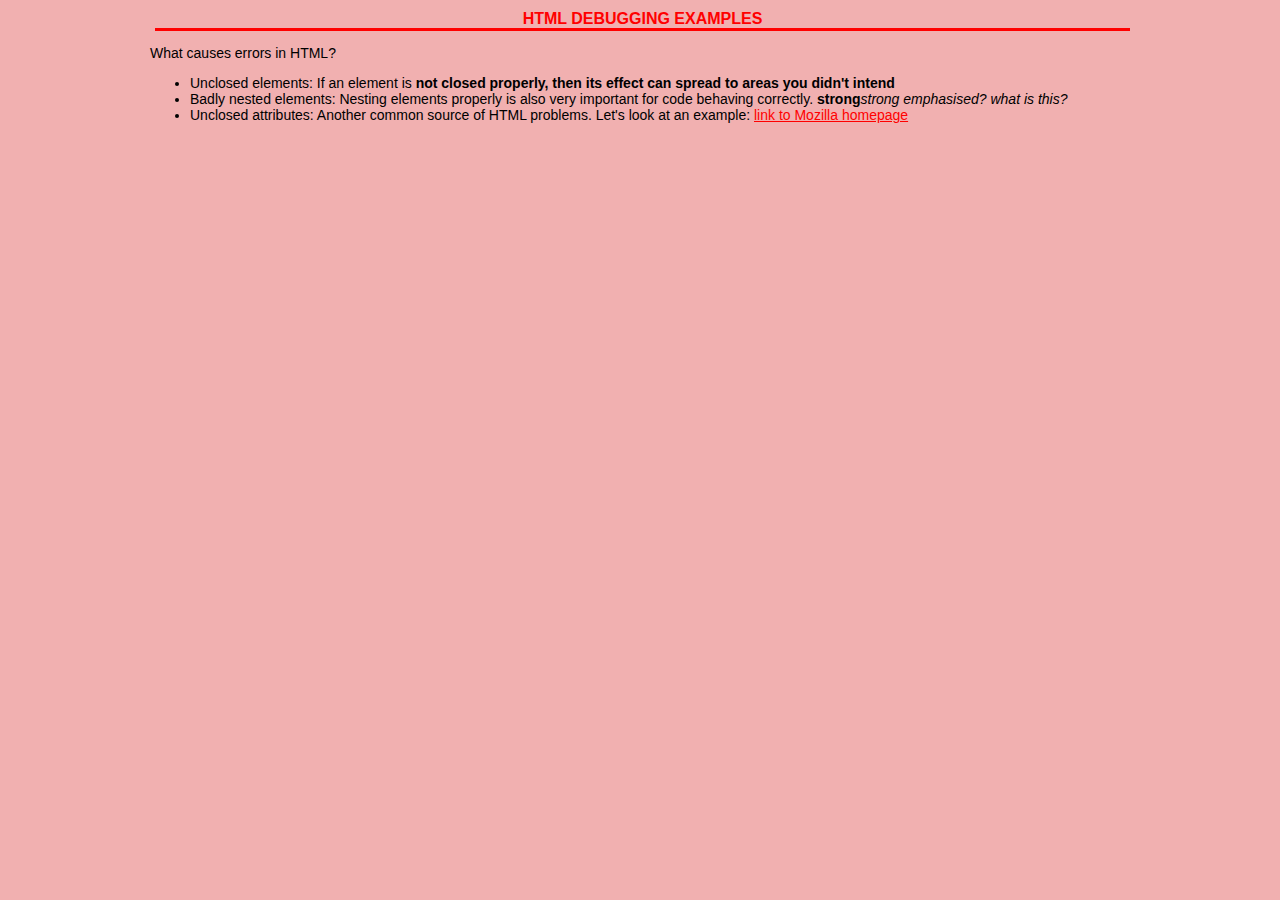
<file: page3.html>
<!DOCTYPE html>
<html lang="en">
  <head>
    <meta charset="utf-8">

    <title>HTML debugging examples</title>
    <link href="assets/css/style.css" rel="stylesheet" type="text/css">
    <!--[if lt IE 9]>
      <script src="https://cdnjs.cloudflare.com/ajax/libs/html5shiv/3.7.3/html5shiv.js"></script>
    <![endif]-->
  </head>
  <body>
    <h1>HTML debugging examples</h1>

    <p>What causes errors in HTML?

    <ul>
      <li>Unclosed elements: If an element is <strong>not closed properly, then its effect can spread to areas you didn't intend</strong></li>

      <li>Badly nested elements: Nesting elements properly is also very important for code behaving correctly. <strong>strong</strong><em>strong emphasised? what is this?</em></li>

      <li>Unclosed attributes: Another common source of HTML problems. Let's look at an example: <a href="https://www.mozilla.org/">link to Mozilla homepage</a></li>
    </ul>
  </body>
</html>
</file>
<file: assets/css/style.css>
body {
    background-color: rgb(241, 176, 176);
    font-size: 14px;
    font-family: Arial, Helvetica, sans-serif;
    margin-right: 150px;
    margin-left: 150px;
}
main {
    display: flex;
    flex-direction: row;
}
section {
    display: flex;
    flex-direction: column;
    flex-wrap: wrap;
}

sidebar {
    display: flex;
    flex-direction: column;
    margin-right: 40px;
    margin-left: 20px;
    flex-wrap: wrap;
    flex: 200px
}
article {
    flex: 1;
}


h1 {
    text-align: center;
    margin-top: 10px;
    margin-left: 5px;
    font-size: 16px;
    font-style: bold;
    font-family: Arial, Helvetica, sans-serif;
    color:rgb(255, 0, 0);
    border-bottom-style: solid;
    text-transform: uppercase;
}

img {
    border-style: solid;
    border-color: red;
    border-width: 1px;
    padding: 10px;
    width: 250px;
    opacity: 0.5;
}

a {
    color: red;

}
a:hover{
    color: blue;
}
</file>
<file: assets/css/custom1.css>
body {
    background-color: beige;
}
header {
    background-color: brown;
}
footer {
    background-color: black;
    color: white;
    height: 70px;
    text-align: center;
}

.red {
    background-color: brown;
}

.col-3 {
    background-color: cornflowerblue;
}
.col-5 {
    background-color: coral;
}
.col-2 {
    background-color: darkgoldenrod;
}
</file>
